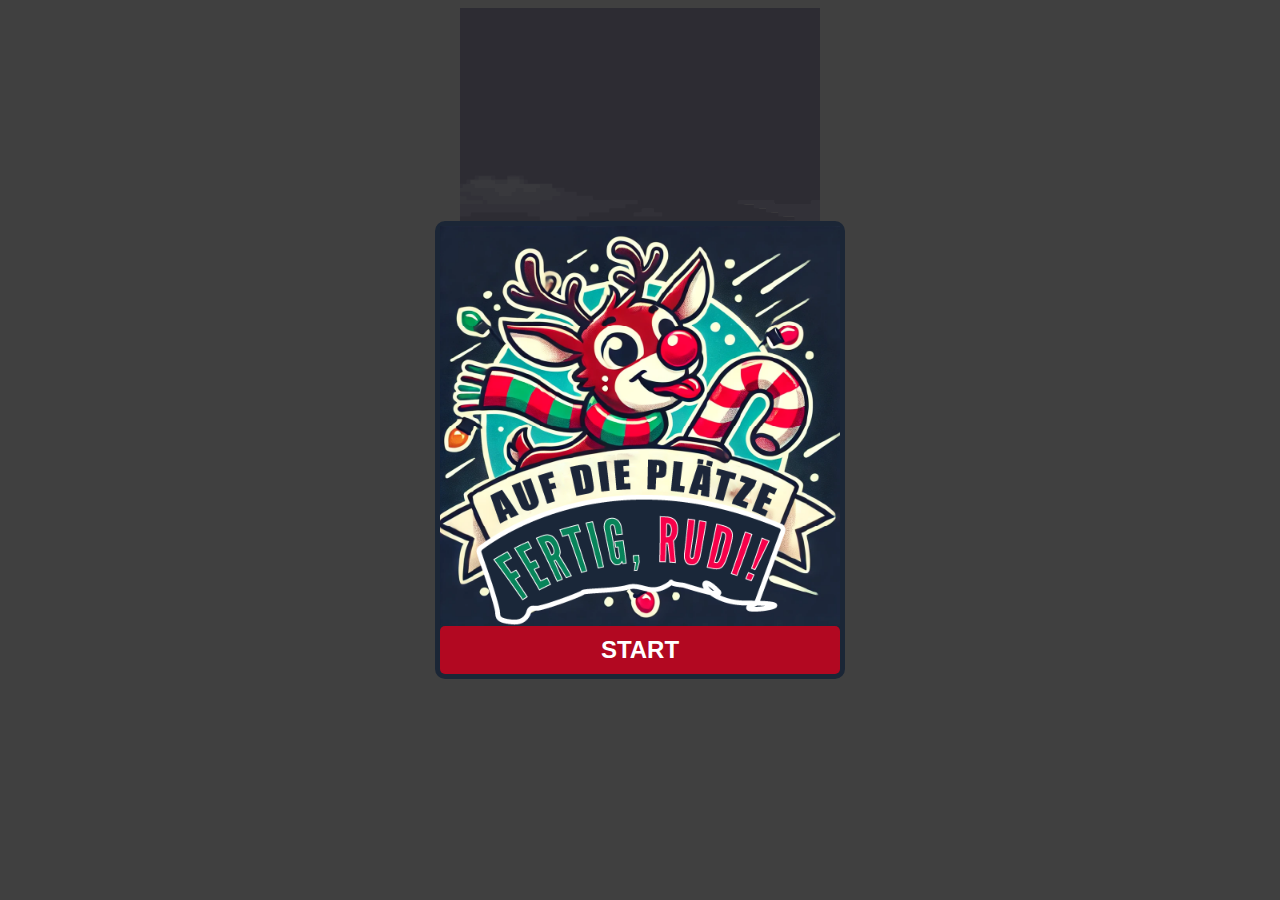
<file: index.html>
<!DOCTYPE html>
<html lang="en">
<head>
    <meta charset="UTF-8">
    <meta name="viewport" content="width=device-width, initial-scale=1.0">
    <link rel="stylesheet" href="style.css">
    <script src="script.js" defer></script>
    <title>Flappy Santa</title>
</head>
<body>

    <canvas id="board">

    </canvas>
    <div id="intro-overlay" class="overlay show">
        <div class="overlay-content">
            <img src="Assets/logo.png" alt="Wordle Game Image" class="intro-image">
            
            <button type="button" id="start-game">START</button>
        </div>
   
    </div>
    
</body>

</html>
</file>
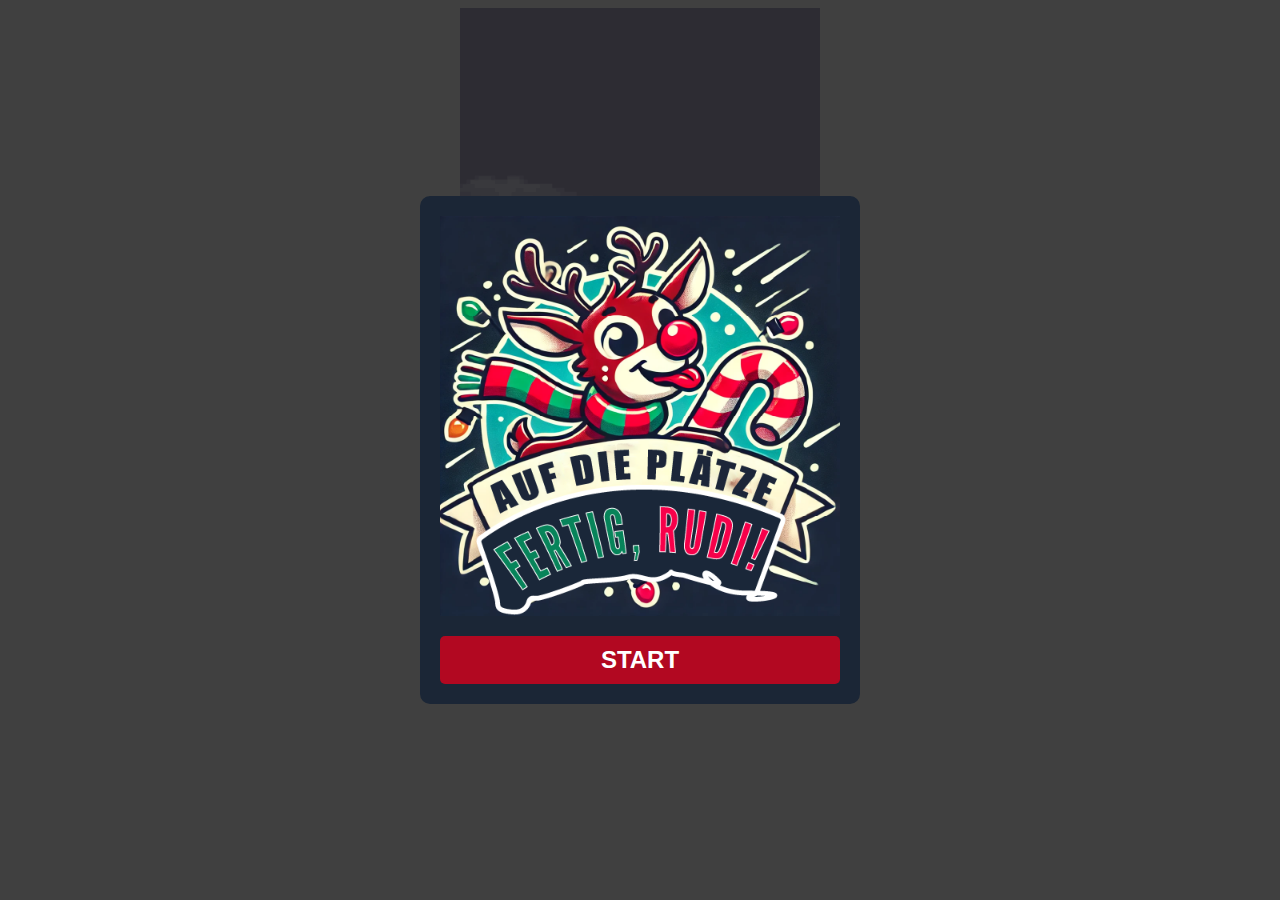
<file: index2.html>
<!DOCTYPE html>
<html lang="en">
<head>
    <meta charset="UTF-8">
    <meta name="viewport" content="width=device-width, initial-scale=1.0">
    <title>Flappy Santa</title>
    <link rel="stylesheet" href="style2.css">
    <script src="script2.js" defer></script>
</head>
<body>
    <canvas id="board"></canvas>

    <!-- Intro Overlay -->
    <div id="intro-overlay" class="overlay show">
        <div class="overlay-content">
            <img src="Assets/logo.png" alt="Game Logo" class="intro-image">
            <button type="button" id="start-game">START</button>
        </div>
    </div>

    <!-- Game Over Overlay -->
    <div id="game-over-overlay" class="overlay">
        <div class="overlay-content">
            <h1>Game Over</h1>
            <p>Score: <span id="final-score"></span></p>
            <button type="button" id="restart-game">Nochmal Spielen</button>

            <button type="button" >Call to Action</button>
        </div>
    </div>
</body>
</html>
</file>
<file: style.css>
body {
    text-align: center;
}

/* Style for the canvas */
#board {
    display: block;
    margin: 0 auto;
    background: url(Assets/flappybirdbg.png);
  }
  
  /* Style for the introduction overlay */

  /* Overlay Styles */
.overlay {
    position: fixed;
    top: 0;
    left: 0;
    width: 100%;
    height: 100%;
    background-color: rgba(0, 0, 0, 0.75);
    display: flex;
    justify-content: center;
    align-items: center;
    visibility: hidden;
    opacity: 0;
    transition: visibility 0s, opacity 0.5s;
}

.overlay-content {
    background-color: #1B2636; 
    padding: 5px;
    border-radius: 10px;
    text-align: center;
   /* box-shadow: 0 0 10px rgba(0, 0, 0, 0.25); */

     display: flex;
    flex-direction: column;
    align-items: center;
    justify-content: center;
}




.overlay.show {
    visibility: visible;
    opacity: 1;
}

/* Introduction Page Styles */
.intro-image {
    width: 100%;
    max-width: 400px;
    height: auto;
  
}




button {
   
    padding: 10px 20px;
    font-size: 24px;
    font-weight: bold;
    background-color: #B20821;
    color: white;
    border: none;
    border-radius: 5px;
    cursor: pointer;
    transition: background-color 0.3s ease;
    width: 100%;
    height: auto;
    
}

button:hover {
    background-color: #F7044D;
}
</file>
<file: style2.css>
body {
    text-align: center;
}

/* Style for the canvas */
#board {
    display: block;
    margin: 0 auto;
    background: url(Assets/flappybirdbg.png);
}

/* Overlay Styles */
.overlay {
    position: fixed;
    top: 0;
    left: 0;
    width: 100%;
    height: 100%;
    background-color: rgba(0, 0, 0, 0.75);
    display: flex;
    justify-content: center;
    align-items: center;
    visibility: hidden;
    opacity: 0;
    transition: visibility 0s, opacity 0.5s;
}

.overlay.show {
    visibility: visible;
    opacity: 1;
}

.overlay-content {
    background-color: #1B2636; 
    padding: 20px;
    border-radius: 10px;
    text-align: center;
    /* box-shadow: 0 0 10px rgba(0, 0, 0, 0.25); */
    display: flex;
    flex-direction: column;
    align-items: center;
    justify-content: center;
}

.intro-image {
    width: 100%;
    max-width: 400px;
    height: auto;
}

button {
    padding: 10px 20px;
    font-size: 24px;
    font-weight: bold;
    background-color: #B20821;
    color: white;
    border: none;
    border-radius: 5px;
    cursor: pointer;
    transition: background-color 0.3s ease;
    width: 100%;
    height: auto;
    margin-top: 20px;
}

button:hover {
    background-color: #F7044D;
}

/* Game Over Overlay Specific Styles */
#game-over-overlay .overlay-content h1 {
    font-size: 48px;
    color: white;
    margin-bottom: 10px;
}

#game-over-overlay .overlay-content p {
    font-size: 24px;
    color: white;
    margin-bottom: 20px;
}
</file>
